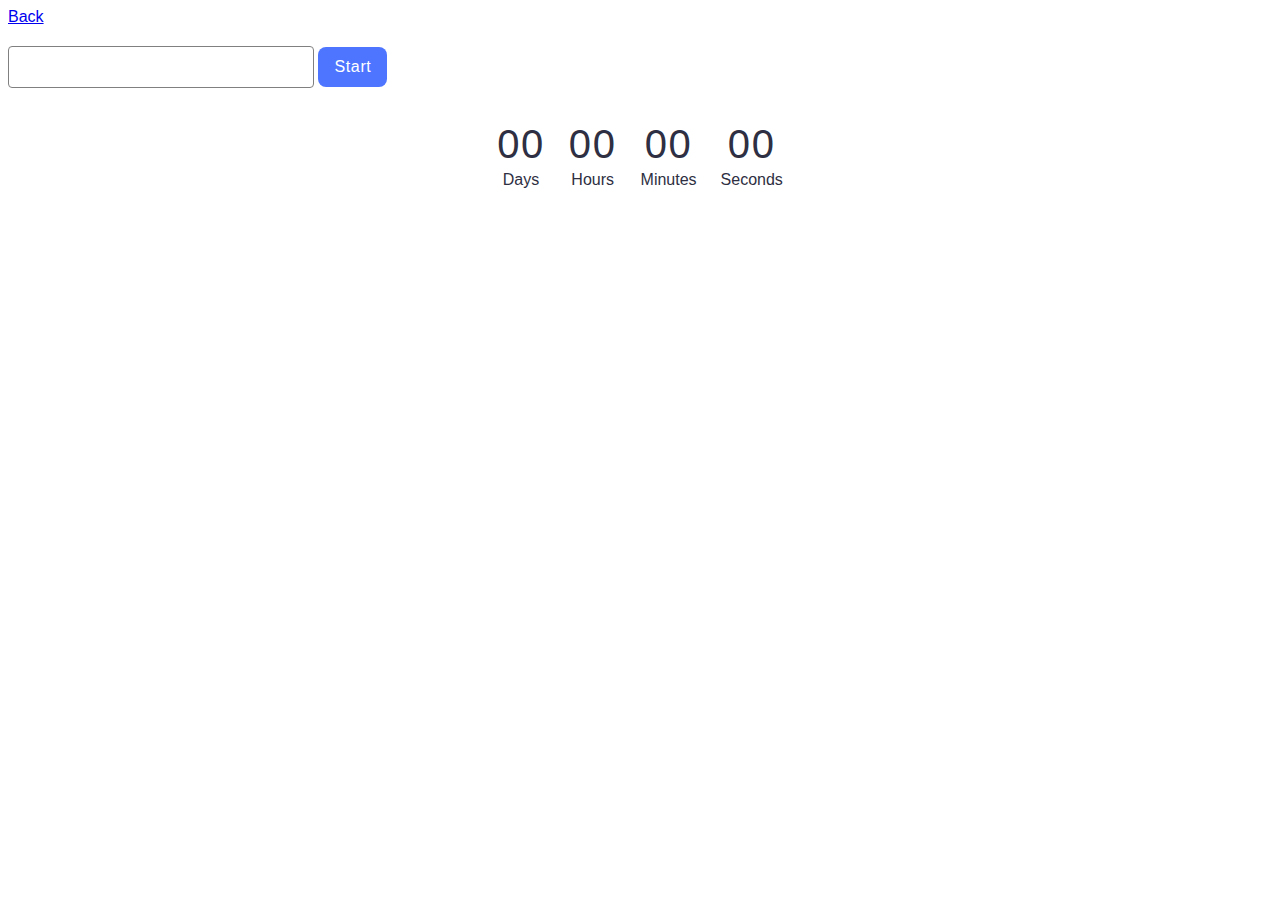
<file: src/1-timer.html>
<!DOCTYPE html>
<html lang="en">

<head>
    <meta charset="UTF-8" />
    <meta name="viewport" content="width=device-width, initial-scale=1.0">
    <link rel="stylesheet" href="./css/1-timer.css">
    <link rel="stylesheet" href="https://thedigital.gov.ua/fonts">
    <title>Timer</title>
</head>

<body>
    <a href="./index.html" class="back">Back</a>

    <div class="container">
        <input type="text" id="datetime-picker" />
        <button type="button" class="start-btn" data-start>Start</button>
        <div class="timer">
            <div class="field">
                <span class="value" data-days>00</span>
                <span class="label">Days</span>
            </div>
            <div class="field">
                <span class="value" data-hours>00</span>
                <span class="label">Hours</span>
            </div>
            <div class="field">
                <span class="value" data-minutes>00</span>
                <span class="label">Minutes</span>
            </div>
            <div class="field">
                <span class="value" data-seconds>00</span>
                <span class="label">Seconds</span>
            </div>
        </div>
    </div>
    <script type="module" src="./js/1-timer.js"></script>
</body>

</html>
</file>
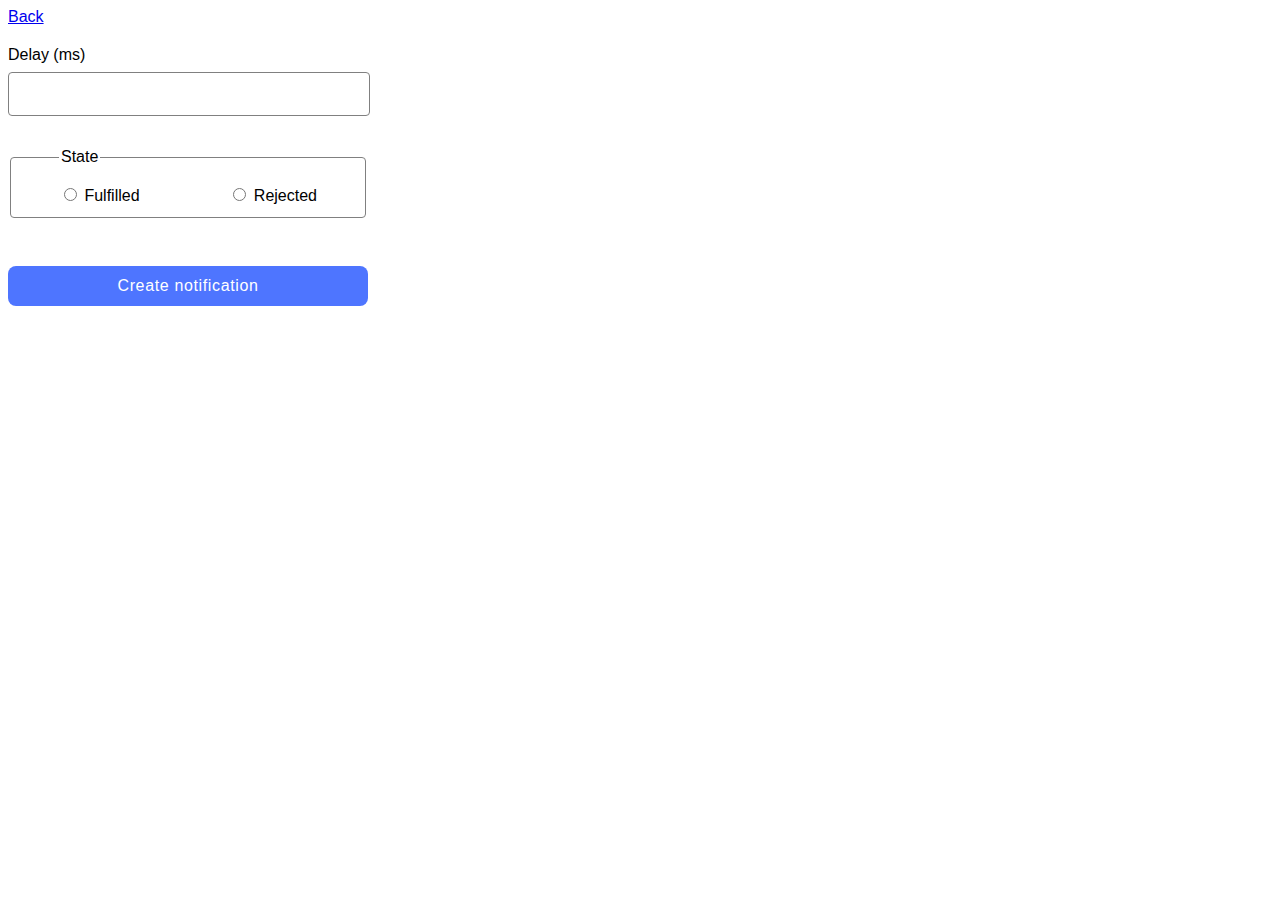
<file: src/2-snackbar.html>
<!DOCTYPE html>
<html lang="en">

<head>
    <meta charset="UTF-8" />
    <meta name="viewport" content="width=device-width, initial-scale=1.0">
    <link rel="stylesheet" href="./css/2-snackbar.css">
    <link rel="stylesheet" href="https://thedigital.gov.ua/fonts">
    <title>Snackbar</title>
</head>

<body>
    <a href="./index.html" class="back">Back</a>

    <form class="form">
        <label class="delay-label">
            Delay (ms)
            <input type="number" name="delay" class="delay" required />
        </label>
        <fieldset class="promise-state">
            <legend>State</legend>
            <label>
                <input type="radio" name="state" value="fulfilled" required />
                Fulfilled
            </label>
            <label>
                <input type="radio" name="state" value="rejected" required />
                Rejected
            </label>
        </fieldset>

        <button type="submit" class="notif-btn">Create notification</button>
    </form>

    <script type="module" src="./js/2-snackbar.js"></script>
</body>

</html>
</file>
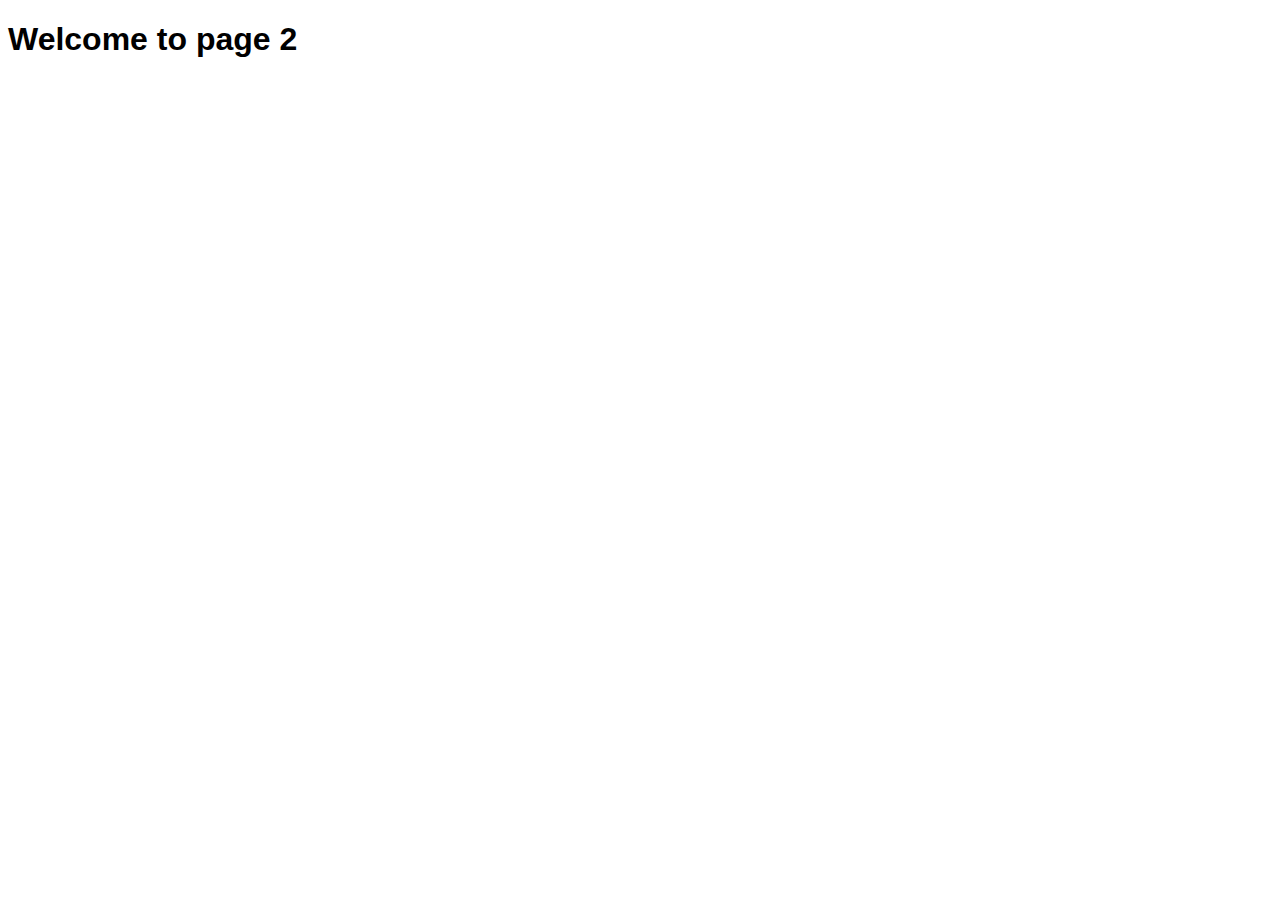
<file: src/page-2.html>
<!DOCTYPE html>
<html lang="en">
  <head>
    <meta charset="UTF-8" />
    <meta http-equiv="X-UA-Compatible" content="IE=edge" />
    <meta name="viewport" content="width=device-width, initial-scale=1.0" />
    <title>Page 2</title>
    <link rel="stylesheet" href="./css/styles.css" />
  </head>
  <body>
    <load
      src="./partials/header.html"
      icon-path="./img/sprite.svg#logo"
      highlight-act="active"
    />

    <main>
      <div class="container">
        <h1 class="main-title">
          <span class="main-title-gradient">Welcome</span> to page 2
        </h1>
        <load src="./partials/back-link.html" />
      </div>
    </main>

    <load src="./partials/footer.html" />
  </body>
</html>
</file>
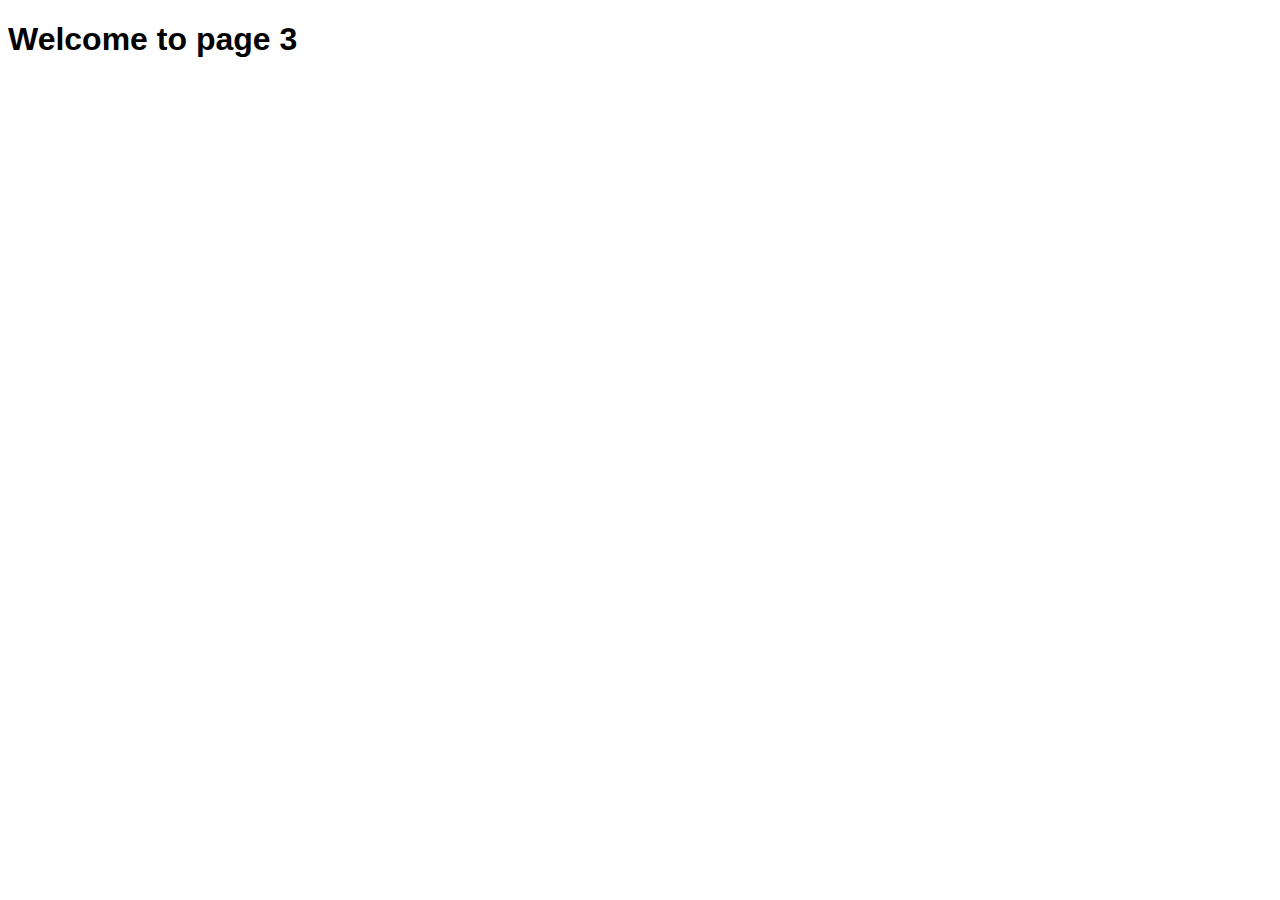
<file: src/page-3.html>
<!DOCTYPE html>
<html lang="en">
  <head>
    <meta charset="UTF-8" />
    <meta http-equiv="X-UA-Compatible" content="IE=edge" />
    <meta name="viewport" content="width=device-width, initial-scale=1.0" />
    <title>Page 3</title>
    <link rel="stylesheet" href="./css/styles.css" />
  </head>
  <body>
    <load
      src="./partials/header.html"
      icon-path="./img/sprite.svg#logo"
      highlight-curr="active"
    />

    <main>
      <div class="container">
        <h1 class="main-title">
          <span class="main-title-gradient">Welcome</span> to page 3
        </h1>
        <load src="./partials/back-link.html" />
      </div>
    </main>

    <load src="./partials/footer.html" />
  </body>
</html>
</file>
<file: src/css/1-timer.css>
@import url('./styles.css');


.timer {
    display: flex;
    flex-direction: row;
    gap: 24px;
}

.field {
    display: flex;
    flex-direction: column;
}

.field .value {
    display: flex;
    font-weight: 400;
    font-size: 40px;

    /* line-height: 48px; */
    line-height: 120%;
    letter-spacing: 0.04em;
    justify-content: center;
}

input {
    width: 272px;
    /* height: 40px; */
    border: 1px solid #808080;
    border-radius: 4px;
    padding: 8px 16px;
    font-family: 'e-Ukraine', sans-serif;
    font-weight: 400;
    font-size: 16px;

    /* line-height: 24px; */
    line-height: 150%;
    letter-spacing: 0.04em;
    margin-bottom: 32px;
    margin-top: 20px;
}

input:hover {
    border: 1px solid #000;
}

input:disabled {
    border: 1px solid #808080;
    color: #808080;
    background: #fafafa;
}

.start-btn {
    background: #4e75ff;
    border: transparent;
    border-radius: 8px;
    padding: 8px 16px;
    /* width: 75px; */
    height: 40px;
    font-family: 'e-Ukraine', sans-serif;
    font-weight: 500;
    font-size: 16px;

    /* line-height: 24px; */
    line-height: 150%;
    letter-spacing: 0.04em;
    color: #fff;
}

.start-btn:hover {
    background: #6c8cff;
}

.start-btn:disabled {
    background: #cfcfcf;
    color: #989898;
}

.flatpickr-calendar {
    font-family: 'e-Ukraine', sans-serif;
    background: #f5f5f5;
}

.flatpickr-day {
    font-family: 'e-Ukraine', sans-serif;
}

.flatpickr-day.today {
    border-color: #4e75ff;
}

.flatpickr-day.selected {
    background: #4e75ff;
    border-color: #4e75ff;
}

.flatpickr-day:hover {
    background: #c1c1c1;
    border-color: #c1c1c1;
}
</file>
<file: src/css/2-snackbar.css>
@import url('./styles.css');

body {
    font-family: 'e-Ukraine', sans-serif;
}

.form {
    display: flex;
    flex-direction: column;
    margin-top: 20px;
}

.delay-label {
    display: flex;
    flex-direction: column;
    margin-bottom: 16px;
    width: 360px;
    gap: 8px;
}

.delay-label input {
    border: 1px solid #808080;
    border-radius: 4px;
    width: 328px;
    height: 26px;
    padding: 8px 16px;

}

.promise-state {
    display: flex;
    justify-content: space-between;
    align-items: flex-end;
    border-radius: 4px;
    border: 1px solid #808080;
    max-width: 264px;
    max-height: 32px;
    padding: 12px 48px;
    padding-top: 24px;
    margin-bottom: 24px;
}

.notif-btn {
    border: transparent;
    border-radius: 8px;
    padding: 8px 16px;
    width: 360px;
    height: 40px;
    background: #4e75ff;
    font-family: 'e-Ukraine', sans-serif;
    font-weight: 500;
    font-size: 16px;

    /* line-height: 24px; */
    line-height: 150%;
    letter-spacing: 0.04em;
    color: #fff;

}
</file>
<file: src/css/styles.css>
body {
    font-family: 'Montserrat', sans-serif;
    padding: 0px;
}

.timer-section {
    font-weight: 500;
    font-size: 16px;
    line-height: 1.5;
    letter-spacing: 0.04em;
    color: #989898;
}

.field {
    display: flex;
    flex-direction: column;
    align-items: center;
    justify-content: center;
}

.timer-h {
    display: flex;
    justify-content: center;
}

.div-one {
    display: flex;
    align-items: center;
    justify-content: center;
    gap: 8px;
    margin-bottom: 32px;
}

.datetime-picker-input {
    width: 272px;
    height: 40px;
    font-weight: 400;
    font-size: 16px;
    line-height: 1.5;
    letter-spacing: 0.04em;
    color: #2e2f42;
    border: 1px solid #808080 !important;
    border-radius: 4px;
}

.datetime-picker-input:hover {
    border: 1px solid #000 !important;
}

#datetime-picker:focus,
.flatpickr-input:focus {
    border: 1px solid #4e75ff !important;
    outline: none !important;
}

.ul-index {
    list-style: none;
}

.datetime-picker-input::placeholder {
    padding: 0px;
}

.button-timer {
    border-radius: 8px;
    padding: 8px 16px;
    width: 75px;
    height: 40px;
    background-color: #cfcfcf;
    display: flex;
    align-items: center;
    justify-content: center;
    border: none;
}

.button-timer:hover {
    background: #6c8cff !important;
    color: white;
    outline: none !important;
}

.button-timer:focus,
.button-timer:active {
    outline: none !important;
    background-color: #4e75ff !important;
    color: white;
}

.timer {
    display: flex;
    align-items: center;
    justify-content: center;
    gap: 24px;
    font-weight: 400;
    font-size: 40px;
    line-height: 1.5;
    color: #2e2f42;
}

.label {
    font-size: 16px;
}

.flatpickr-day {
    font-weight: 400;
    font-size: 16px;
    text-align: center;
    color: #666;
}

.flatpickr-day.today {
    background-color: #c1c1c1 !important;
}

.flatpickr-day.selected {
    background-color: transparent !important;
    color: #666 !important;
    border: 1px solid #4e75ff;
    background-color: #4e75ff !important;
    color: #fff !important;
}

.flatpickr-day:hover {
    background-color: transparent !important;
    border: 1px solid #4e75ff !important;
    color: #666 !important;
}

.flatpickr-months {
    font-weight: 600 !important;
    font-size: 16px !important;
    color: #333 !important;
}

span.flatpickr-weekday {
    font-size: 16px !important;
    color: #2e2f42 !important;
}

.flatpickr-time input.flatpickr-hour {
    font-weight: 600 !important;
    font-size: 16px !important;
    color: #333 !important;
}

/* Генератор промісів з iziToast< */
.form {
    display: flex;
    flex-direction: column;
    max-width: 360px;
    padding: 0px;
    margin: 0px;
    gap: 16px;
}

.form>*:last-child {
    margin-top: 8px;
    /* 16 + 8 = 24px між останнім і попереднім */
}

.label-form {
    font-size: 16px;
    color: #2e2f42;
    display: flex;
    flex-direction: column;
    gap: 8px;
}

.input-form {
    border: 1px solid #808080 !important;
    border-radius: 4px;
    max-width: 360px;
    height: 40px;
}

.input-form:hover {
    border: 1px solid #000 !important;
}

.input-form:focus {
    border: 1px solid #4e75ff !important;
    outline: none;
}

.button-form {
    border-radius: 8px;
    padding: 8px 16px;
    width: 360px;
    height: 40px;
    background-color: #4e75ff;
    font-size: 16px;
    color: #fff;
    outline: none !important;
    border: none;
}

.button-form:hover {
    background-color: #6c8cff;
}

.radio-group {
    display: flex;
    justify-content: center;
    gap: 48px;
}

.radio-group.active {
    background: transparent;
}

/* Ховаємо звичайну радіокнопку */
.custom-radio input[type='radio'] {
    display: none;
}

.radio-mark {
    display: inline-block;
    width: 12px;
    height: 12px;
    border: 1px solid #4e75ff;
    border-radius: 50%;
    background-color: white;
    position: relative;
    vertical-align: middle;
    margin-right: 8px;
    transition: background-color 0.3s ease;
}

/* Псевдоелемент — маленький синій кружечок посередині */
.custom-radio input[type='radio']:checked+.radio-mark::before {
    content: '';
    position: absolute;
    top: 50%;
    left: 50%;
    width: 6px;
    height: 6px;
    border-radius: 50%;
    background-color: #4e75ff;
    border: none;
    transform: translate(-50%, -50%);
}
</file>
